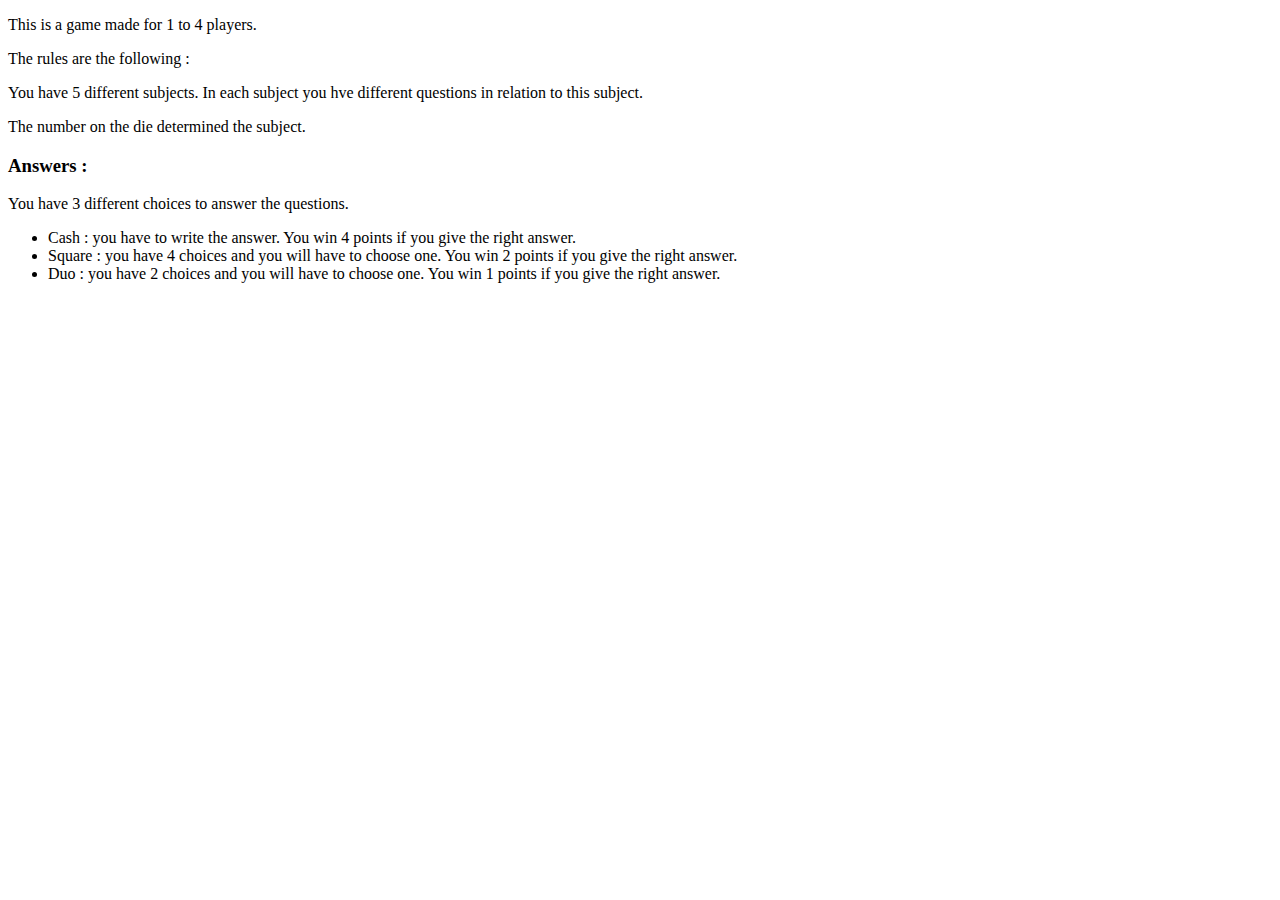
<file: Essai.html>
<!DOCTYPE html>
<html lang="fr" id="html">  
    <head>    
        <title id="haut">Rules</title>    
        <meta name="description" content="English game  for every English level"/>    
        <meta name="keywords" content="English, game, html, css, javascript"/>    
        <meta name="author" content="Bormann Enzo"/>    
        <meta charset="utf-8"/>    
        <meta name="viewport" content="width=device-width, initial-scale=1.0"/>    
        <link rel="stylesheet" type="text/css" href="Essai.css"/>
        <link rel="shortcut icon" href="favicon.ico"> 
        <style></style>  
    </head> 
<body>
    <p>This is a game made for 1 to 4 players.</p>
    <p>The rules are the following :</p>
    <p>You have 5 different subjects. In each subject you hve different questions in relation to this subject.</p>
    <p>The number on the die determined the subject.</p>
    <h3>Answers :</h3>
    <p>You have 3 different choices to answer the questions.</p>
    <ul>
    <li>Cash : you have to write the answer. You win 4 points if you give the right answer.</li>
    <li>Square : you have 4 choices and you will have to choose one. You win 2 points if you give the right answer.</li>
    <li>Duo : you have 2 choices and you will have to choose one. You win 1 points if you give the right answer.</li>
    </ul>
</body>
<script src="Essai.js"></script>
</file>
<file: Essai.css>
.btn {
    display: inline-block;
    cursor: pointer;
}

#croix
{
    top:0;
    left:0;
    margin: 1vw;
}

.btn-navbar {
    display: none;
    float: right;
    padding: 12px 15px;
    margin-right: 5px;
    margin-left: 5px;
}

.icon-bar {
    display: block;
    width: 18px;
    height: 3px;
    background-color: #CECECE;
}

.icon-bar + .icon-bar { /* Le + permet de sélectionner les éléments qui suivent */
    margin-top: 3px;
}
</file>
